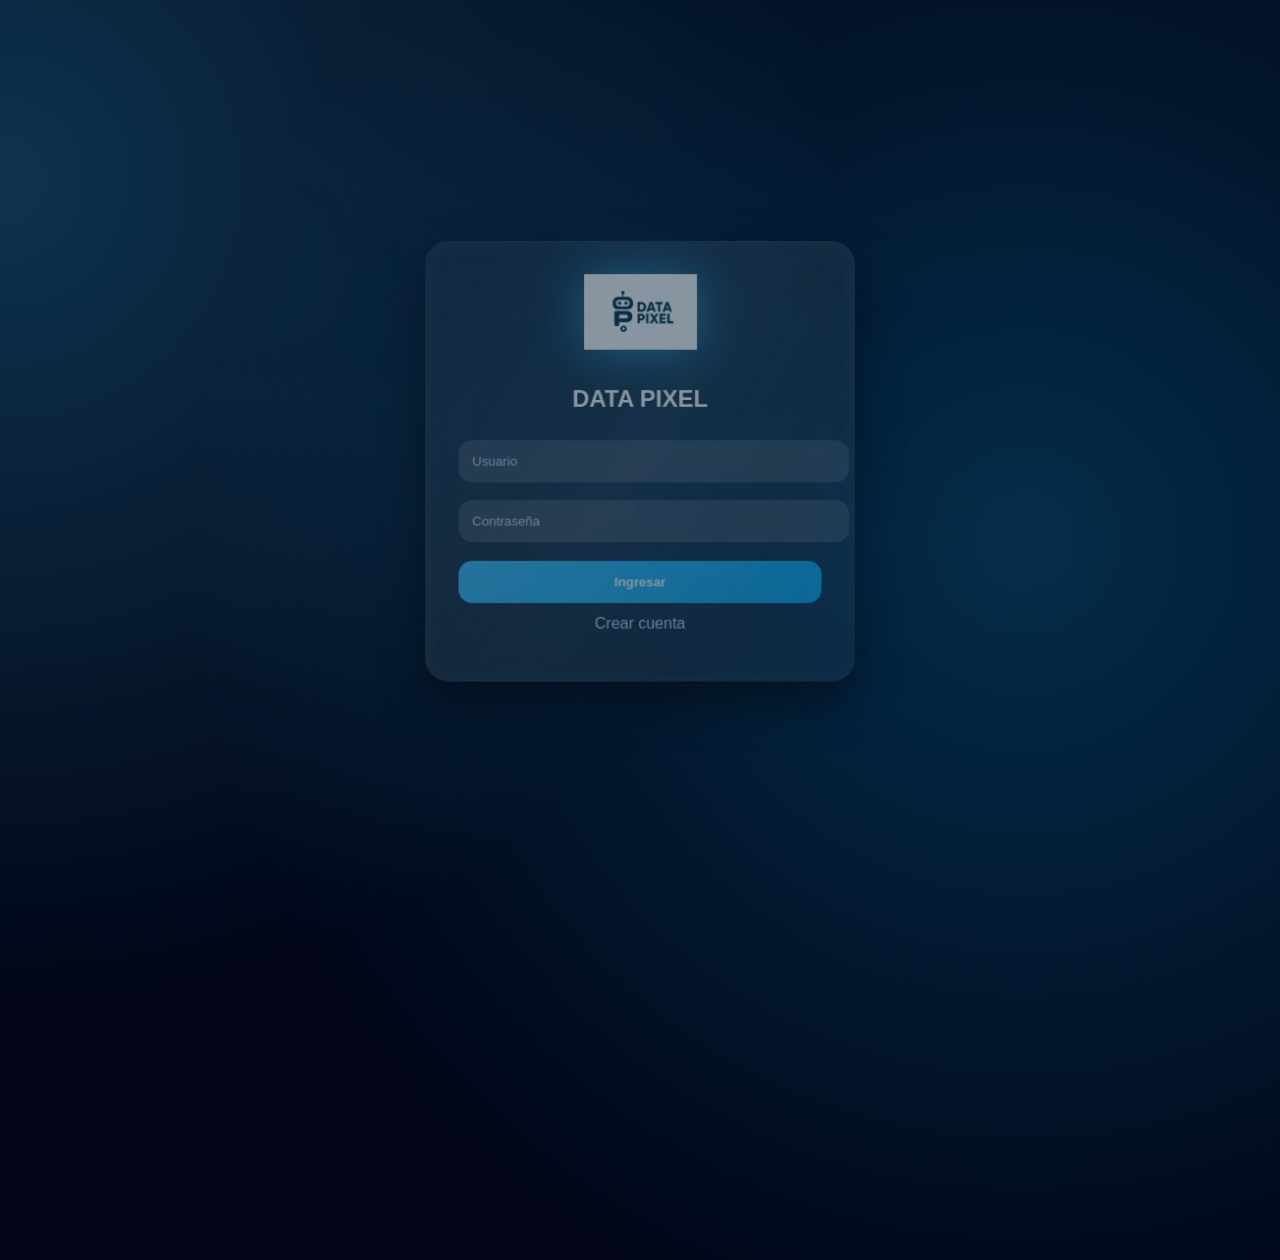
<file: buscar.html>
<!DOCTYPE html>
<html lang="es">
<head>
<meta charset="UTF-8">
<title>Consulta de inventario</title>
<link rel="stylesheet" href="estilo.css">
</head>

<body onload="verificarSesion()">

<div class="card big">
    <img src="logo.pixel.png" class="logo">

<h2>Inventario</h2>

<input id="buscar" placeholder="Buscar producto..." oninput="buscarProducto()">

<ul id="lista"></ul>

<p class="link" onclick="irPanel()">Volver</p>

</div>

<script src="script.js"></script>
</body>
</html>
</file>
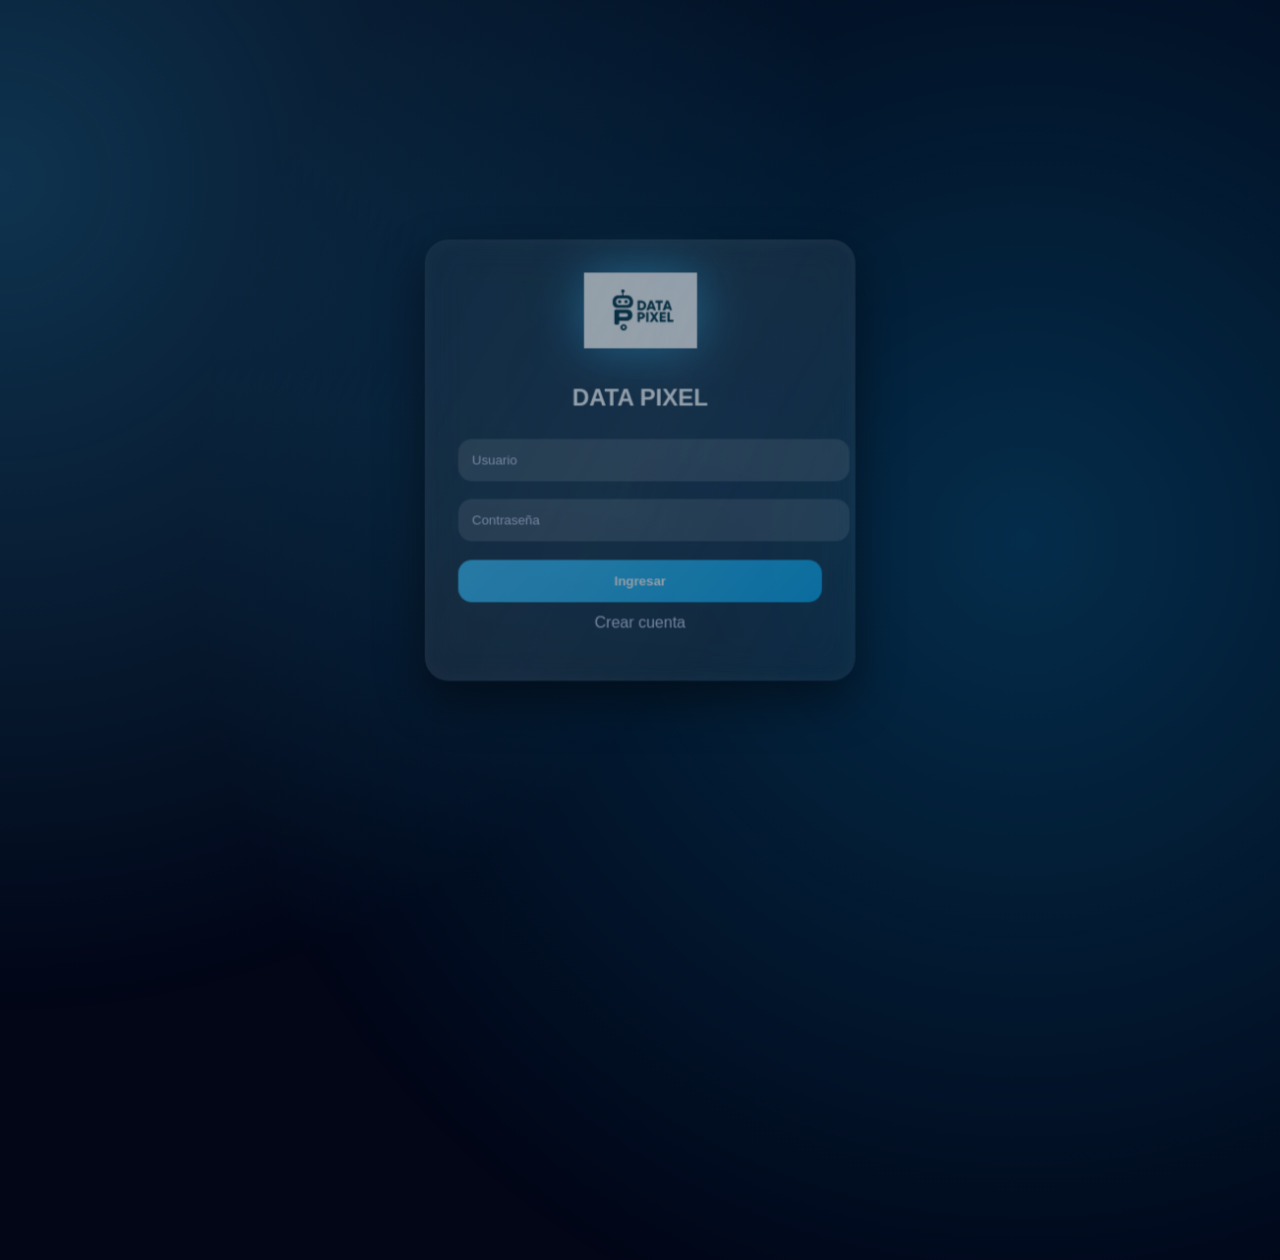
<file: escanear.html>
<!DOCTYPE html>
<html lang="es">
<head>
<meta charset="UTF-8">
<title>Escaneo</title>
<link rel="stylesheet" href="estilo.css">
</head>

<body onload="verificarSesion()">

<div class="card big">
    <img src="logo.pixel.png" class="logo">

<h2>Escaneo activo</h2>

<p id="robotEstado">Esperando orden...</p>

<button onclick="simularEscaneo()">Escanear producto</button>

<ul id="escaneoLog"></ul>

<p class="link" onclick="irPanel()">Volver</p>

</div>

<script src="script.js"></script>
</body>
</html>
</file>
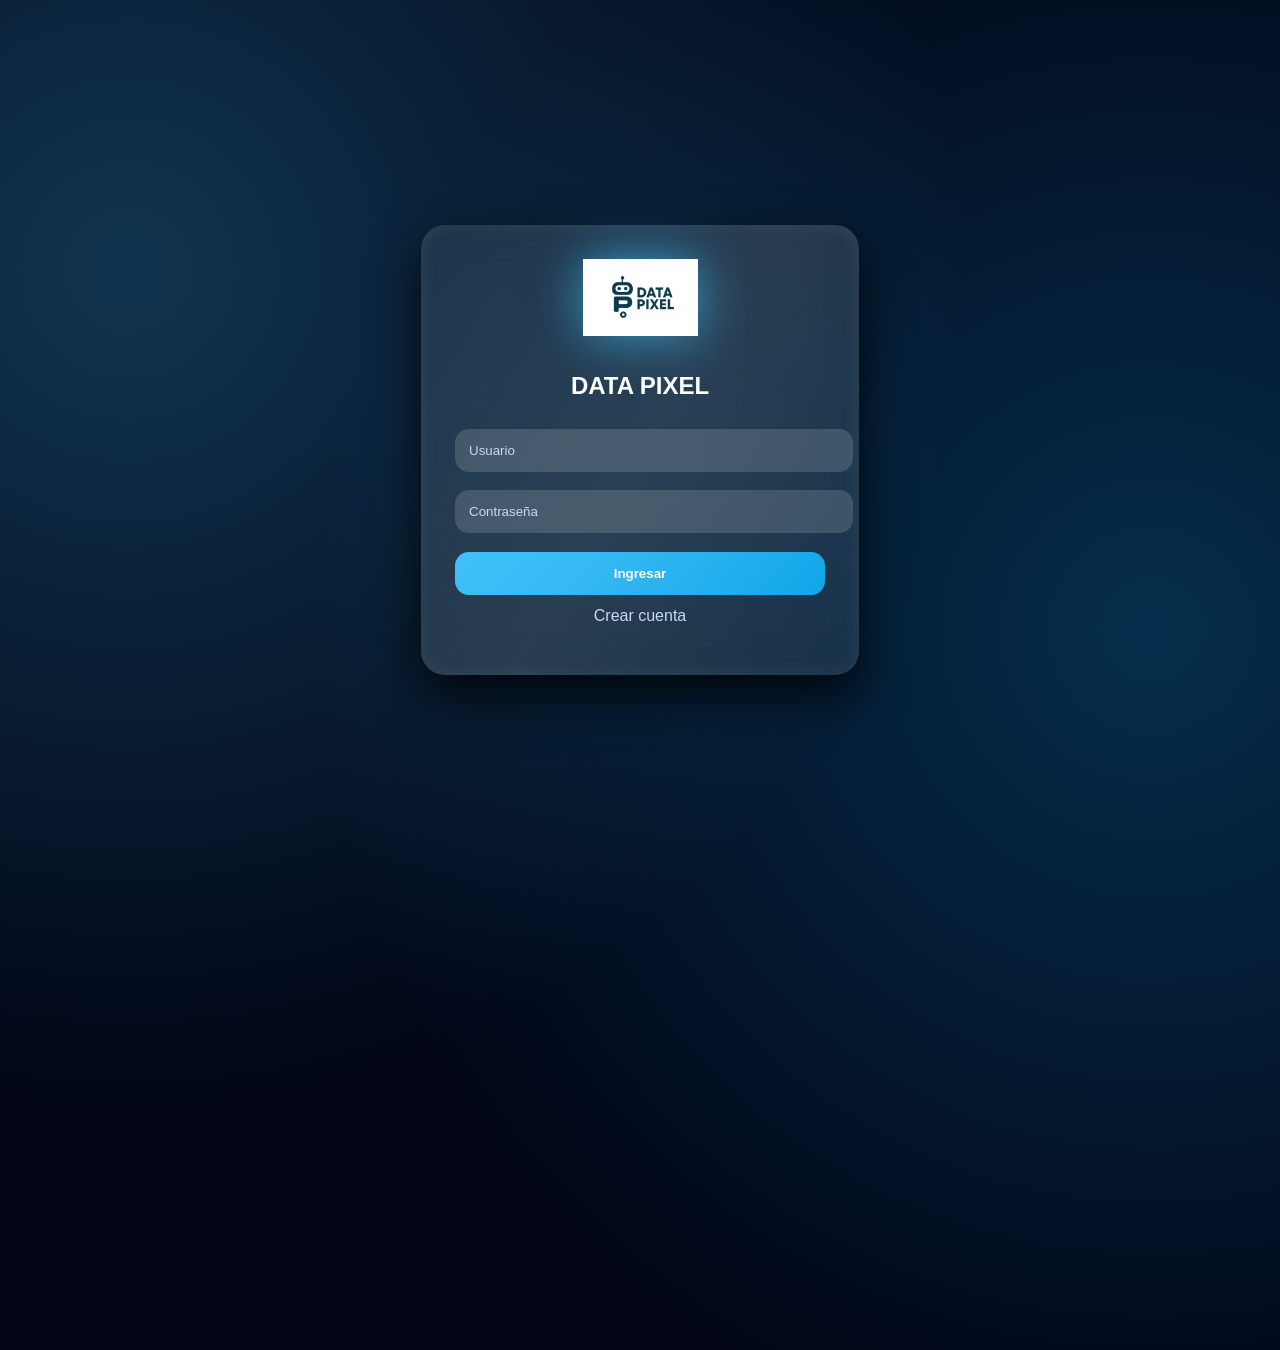
<file: login.html>
<!DOCTYPE html>
<html lang="es">
<head>
<meta charset="UTF-8">
<title>Data Pixel</title>
<link rel="stylesheet" href="estilo.css">
</head>

<body>

<div class="card">
    <img src="logo.pixel.png" class="logo">

<h2>DATA PIXEL</h2>

<input id="user" placeholder="Usuario">
<input id="pass" type="password" placeholder="Contraseña">

<button onclick="login()">Ingresar</button>

<p class="link" onclick="irRegistro()">Crear cuenta</p>

<p id="error"></p>

</div>

<script src="script.js"></script>
</body>
</html>
</file>
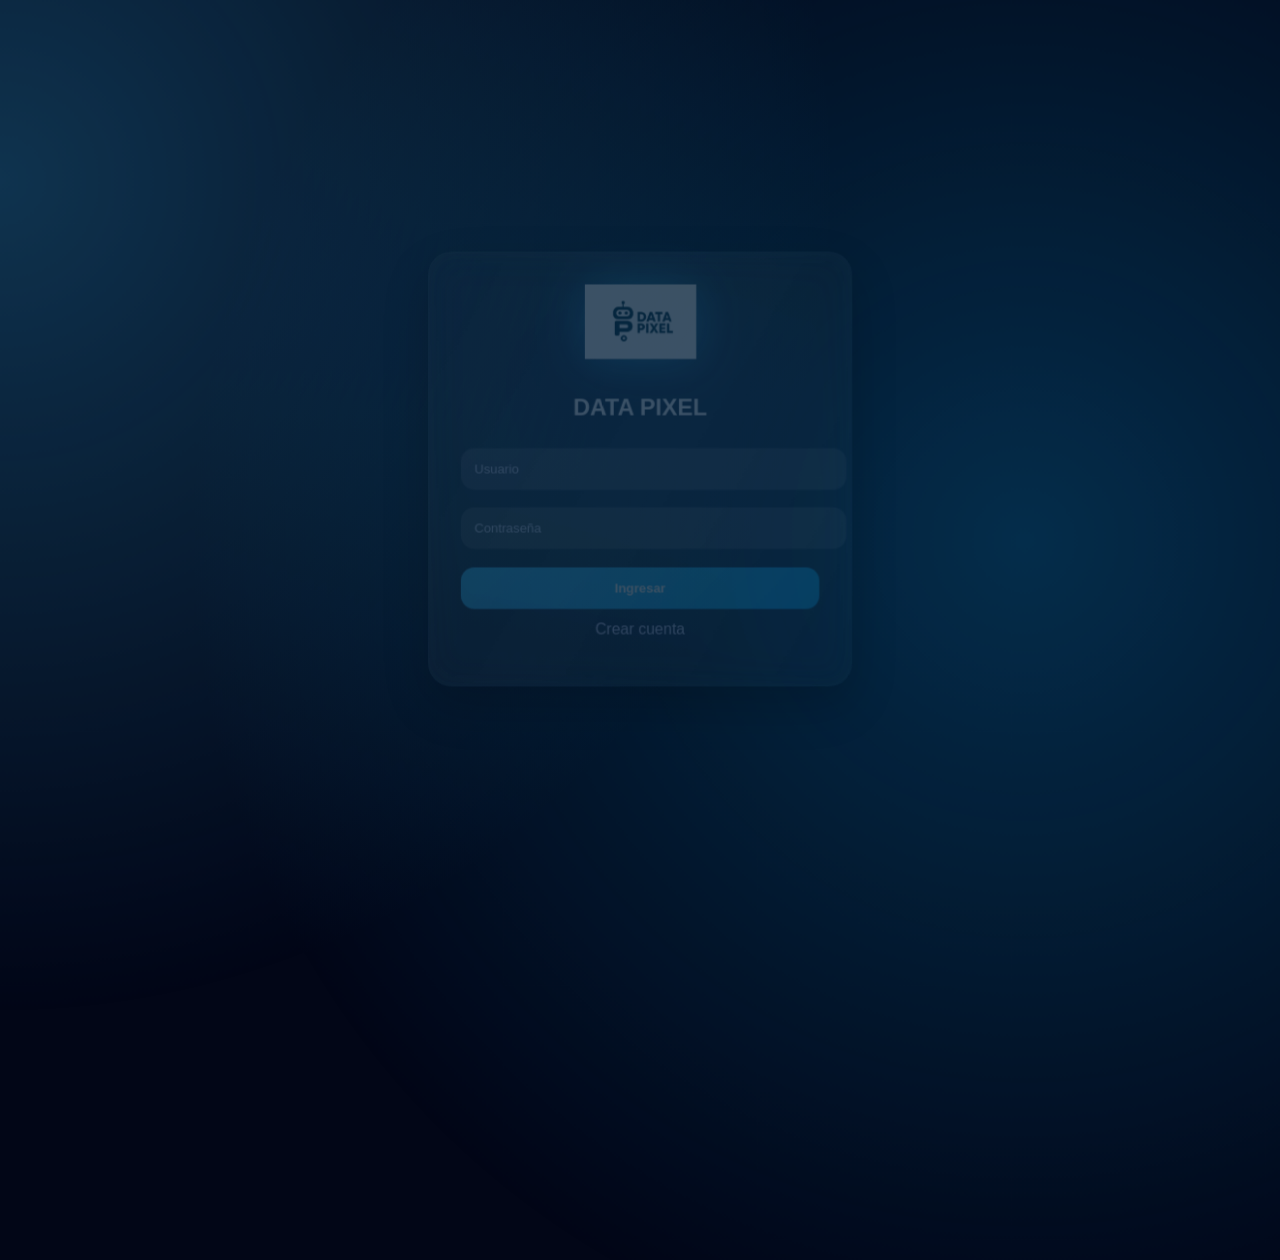
<file: panel.html>
<!DOCTYPE html>
<html lang="es">
<head>
<meta charset="UTF-8">
<title>Centro de Control</title>
<link rel="stylesheet" href="estilo.css">
</head>

<body onload="verificarSesion()">

<div class="card big">
    <img src="logo.pixel.png" class="logo">

<h2>Centro de Control</h2>
<p id="bienvenida"></p>

<div class="menu-grid">

<button onclick="irEscaneo()">Iniciar escaneo</button>
<button onclick="irBusqueda()">Consultar inventario</button>

</div>

<button class="logout" onclick="logout()">Cerrar sesión</button>

</div>

<script src="script.js"></script>
</body>
</html>
</file>
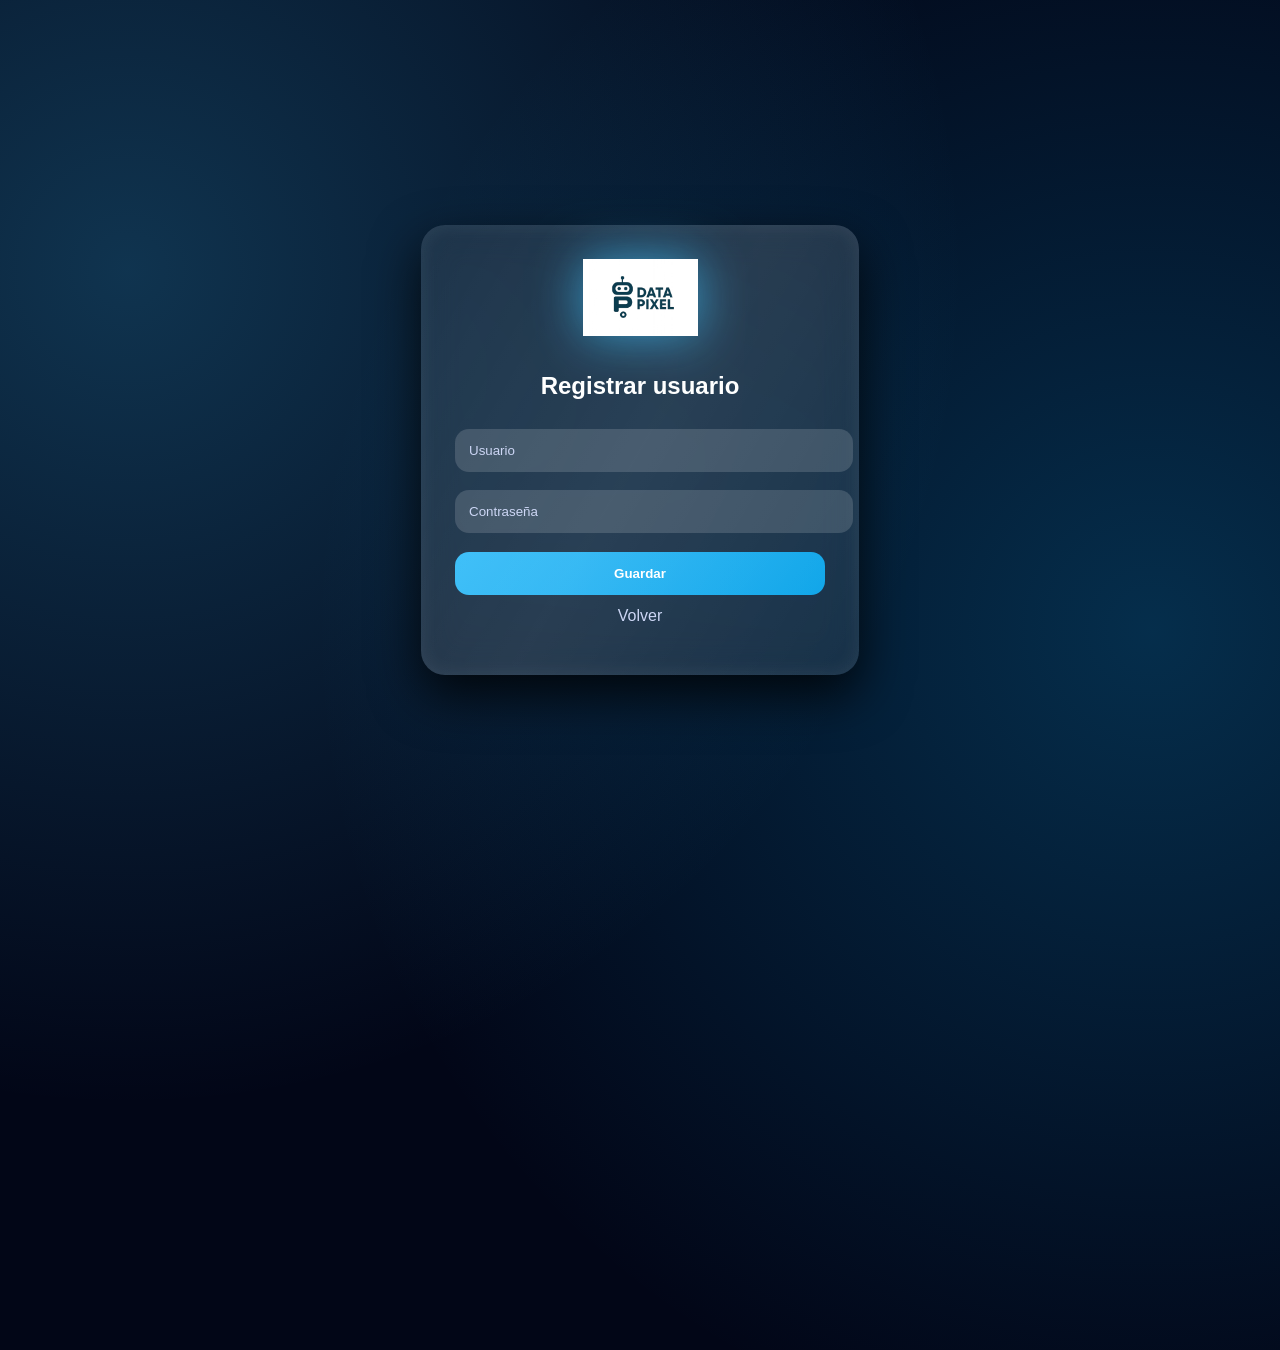
<file: registro.html>
<!DOCTYPE html>
<html lang="es">
<head>
<meta charset="UTF-8">
<title>Registro</title>
<link rel="stylesheet" href="estilo.css">
</head>

<body>

<div class="card"> 
     <img src="logo.pixel.png" class="logo">

<h2>Registrar usuario</h2>

<input id="newUser" placeholder="Usuario">
<input id="newPass" type="password" placeholder="Contraseña">

<button onclick="registrar()">Guardar</button>

<p class="link" onclick="volverLogin()">Volver</p>

<p id="error"></p>

</div>

<script src="script.js"></script>
</body>
</html>
</file>
<file: estilo.css>
/* ===== FONDO ANIMADO ELEGANTE ===== */

body{
margin:0;
font-family:'Segoe UI', sans-serif;
height:100vh;
display:flex;
justify-content:center;
align-items:center;
overflow:hidden;
background:#020617;
color:white;
position:relative;
}

/* ondas suaves de luz */

body::before{
content:"";
position:absolute;
width:200%;
height:200%;
background:
radial-gradient(circle at 30% 40%, rgba(56,189,248,0.25), transparent 40%),
radial-gradient(circle at 70% 60%, rgba(14,165,233,0.25), transparent 40%);
animation:ondas 10s ease-in-out infinite alternate;
}

@keyframes ondas{
from{transform:translate(-5%, -5%) scale(1);}
to{transform:translate(5%, 5%) scale(1.1);}
}

/* ===== TARJETA VIDRIO PREMIUM ===== */

.card{
width:370px;
padding:34px;
border-radius:24px;
background:rgba(255,255,255,0.08);
backdrop-filter:blur(18px);
box-shadow:
0 20px 50px rgba(0,0,0,0.8),
inset 0 0 20px rgba(255,255,255,0.08);
text-align:center;
animation:entrada 0.7s ease;
transition:0.3s;
position:relative;
}

.card:hover{
transform:translateY(-6px);
box-shadow:
0 30px 70px rgba(0,0,0,0.9);
}

.big{
width:440px;
}

@keyframes entrada{
from{
opacity:0;
transform:translateY(25px) scale(0.96);
}
to{
opacity:1;
transform:translateY(0) scale(1);
}
}

/* brillo sutil interior */

.card::after{
content:"";
position:absolute;
inset:0;
border-radius:24px;
background:linear-gradient(120deg,
transparent,
rgba(255,255,255,0.25),
transparent);
opacity:0.25;
pointer-events:none;
}

/* ===== LOGO PREMIUM ===== */

.logo{
width:115px;
margin-bottom:12px;
animation:flotar 4s ease-in-out infinite;
filter:drop-shadow(0 0 25px rgba(56,189,248,0.7));
}

@keyframes flotar{
0%,100%{transform:translateY(0);}
50%{transform:translateY(-10px);}
}

/* ===== INPUTS ELEGANTES ===== */

input{
width:100%;
padding:14px;
margin:9px 0;
border:none;
border-radius:14px;
background:rgba(255,255,255,0.15);
color:white;
outline:none;
transition:0.3s;
}

input::placeholder{
color:#cbd5f5;
}

input:focus{
background:rgba(255,255,255,0.3);
box-shadow:0 0 15px rgba(56,189,248,0.7);
transform:scale(1.02);
}

/* ===== BOTONES ENERGÍA LIMPIA ===== */

button{
width:100%;
padding:14px;
margin-top:10px;
border:none;
border-radius:14px;
font-weight:bold;
cursor:pointer;
background:linear-gradient(135deg,#38bdf8,#0ea5e9);
color:white;
transition:all 0.25s ease;
position:relative;
overflow:hidden;
}

button:hover{
transform:translateY(-2px) scale(1.03);
box-shadow:0 10px 25px rgba(56,189,248,0.6);
}

/* brillo que cruza el botón */

button::before{
content:"";
position:absolute;
top:0;
left:-120%;
width:120%;
height:100%;
background:linear-gradient(90deg,
transparent,
rgba(255,255,255,0.5),
transparent);
transition:0.5s;
}

button:hover::before{
left:120%;
}

button:active{
transform:scale(0.97);
}

/* logout */

.logout{
background:linear-gradient(135deg,#ef4444,#dc2626);
}

/* ===== LINKS ===== */

.link{
margin-top:12px;
cursor:pointer;
color:#cbd5f5;
transition:0.3s;
}

.link:hover{
color:white;
text-shadow:0 0 10px rgba(56,189,248,0.7);
}

/* ===== GRID ===== */

.menu-grid{
display:grid;
gap:15px;
margin:18px 0;
}

/* ===== LISTAS PREMIUM ===== */

ul{
list-style:none;
padding:0;
text-align:left;
max-height:200px;
overflow:auto;
}

li{
background:rgba(255,255,255,0.18);
padding:10px;
margin:6px 0;
border-radius:12px;
transition:0.25s;
}

li:hover{
background:rgba(255,255,255,0.35);
transform:translateX(6px);
}

/* scroll elegante */

ul::-webkit-scrollbar{
width:6px;
}

ul::-webkit-scrollbar-thumb{
background:#38bdf8;
border-radius:5px;
}
</file>
